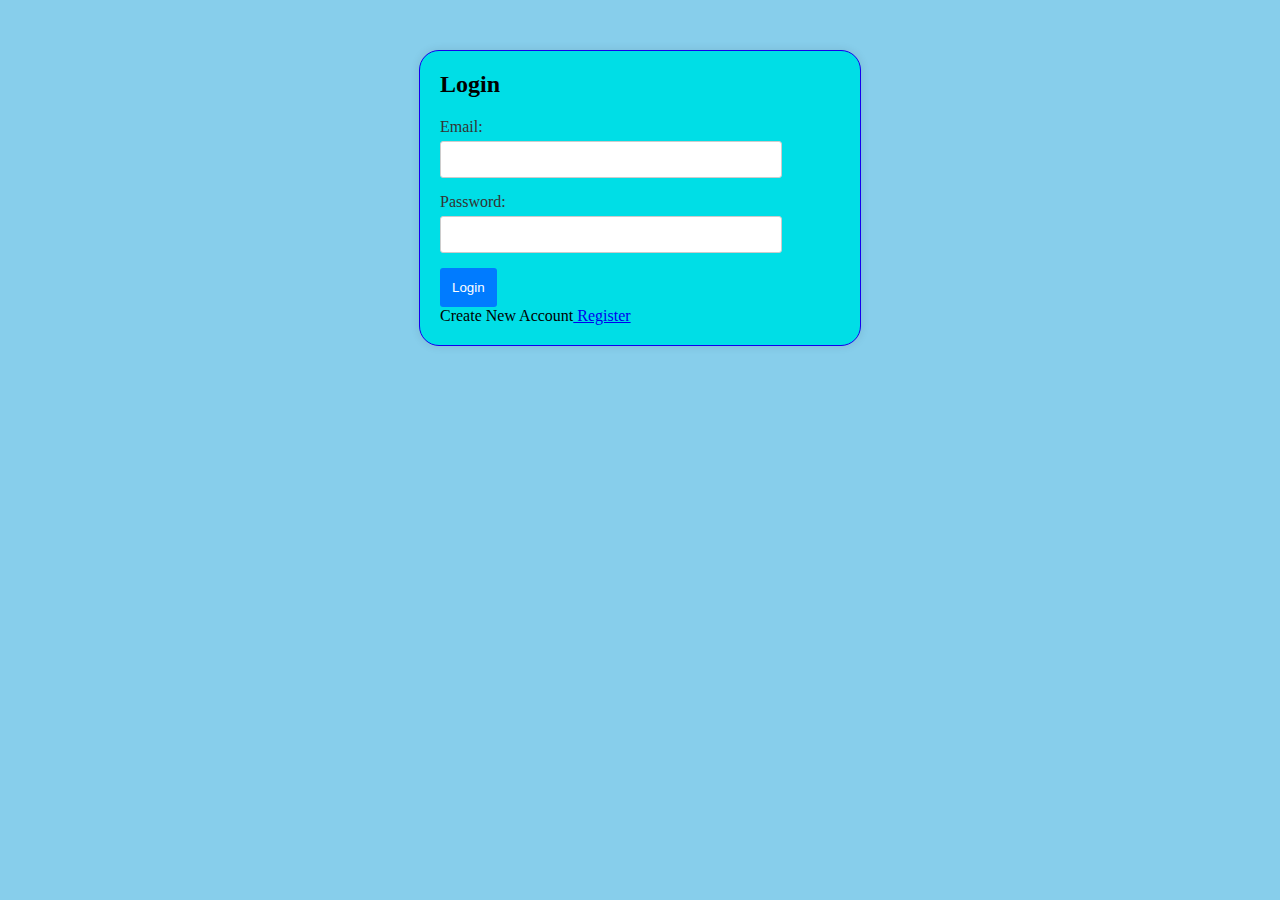
<file: login.html>
<!DOCTYPE html>
<html lang="en">

<head>
    <meta charset="UTF-8">
    <meta name="viewport" content="width=device-width, initial-scale=1.0">
    <title>Login</title>
    <link rel="stylesheet" href="css/bootstrap.min.css">
    <link rel="stylesheet" href="css/login.css">
    <script src="https://code.jquery.com/jquery-3.6.4.min.js"></script>

</head>

<body>
    <div class="container">
        <h2>Login</h2>
        <form id="loginForm">
            <label for="email">Email:</label>
            <input type="text" id="email" name="email" required><br>
            <label for="password">Password:</label>
            <input type="password" id="password" name="password" required><br>
            <button type="button" onclick="login()">Login</button>
            <p>Create New Account<a href="register.html">  Register </a></p>
        </form>
    </div>

    <script src="js/login.js"></script>
</body>

</html>
</file>
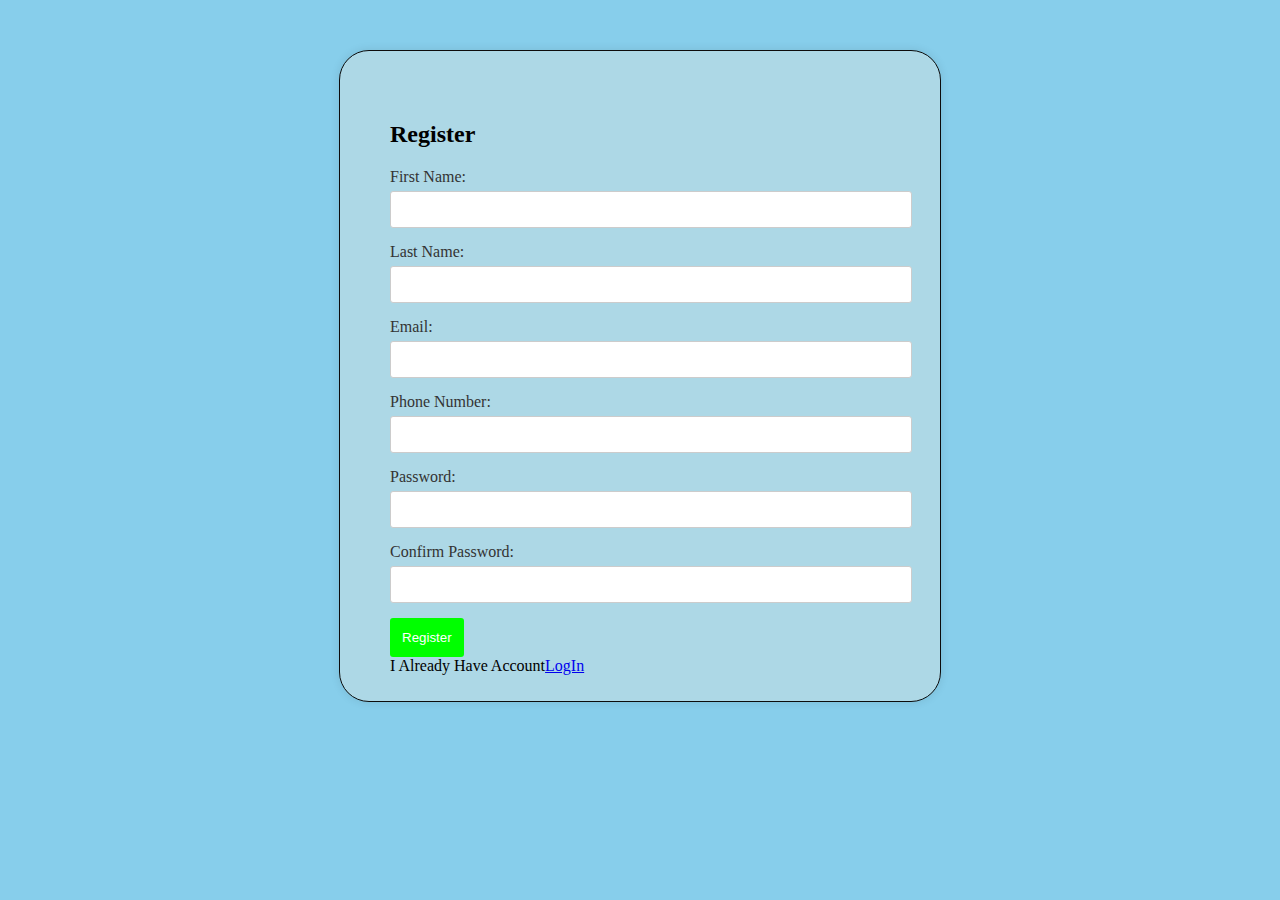
<file: register.html>
<!DOCTYPE html>
<html lang="en">

<head>
    <meta charset="UTF-8">
    <meta name="viewport" content="width=device-width, initial-scale=1.0">
    <title>Register</title>
    <link rel="stylesheet" href="css/bootstrap.min.css">
    <link rel="stylesheet" href="css/register.css">
    <script src="https://code.jquery.com/jquery-3.6.4.min.js"></script>
</head>

<body>
    <div class="container">
        <h2>Register</h2>
        <form id="registerForm">
            <label for="firstName">First Name:</label>
            <input type="text" id="firstName" name="firstName" required>
        <br>
            <label for="lastName">Last Name:</label>
            <input type="text" id="lastName" name="lastName" required>
        <br>
            <label for="email">Email:</label>
            <input type="email" id="email" name="email" required>
        <br>
            <label for="phoneNumber">Phone Number:</label>
            <input type="tel" id="phoneNumber" name="phoneNumber" required>
        <br>
            <label for="password">Password:</label>
            <input type="password" id="password" name="password" required>
        <br>
            <label for="confirmPassword">Confirm Password:</label>
            <input type="password" id="confirmPassword" name="confirmPassword" required>
        <br>
            <button type="button" onclick="register()">Register</button>
        <p>I Already Have Account<a href="login.html">LogIn</a></p>
        </form>
        <div id="registrationResult"></div>
    </div>
    <script src="js/register.js"></script>
</body>

</html>
</file>
<file: css/register.css>
body,
h1,


p,
a,
input {
    margin: 0;
    padding: 0;
    border: 0;
}

body {
    background-color: skyblue;
    background-repeat: no-repeat;
}


.container {
    width: 500px;
    height: 550px;
    margin: 50px auto;
    padding: 50px;
    background-color: lightblue;
    border: 1px solid #0c0c0c;
    border-radius: 30px;
    box-shadow: 0 0 10px rgba(0, 0, 0, 0.1);
}

/* Style the form */
form {
    margin-top: 20px;
}

label {
    display: block;
    margin-bottom: 5px;
    color: #333;
}

input {
    width: 100%;
    padding: 10px;
    margin-bottom: 15px;
    border: 1px solid #ccc;
    border-radius: 3px;
}

button {
    text-align: center;
    background-color: rgb(0, 255, 0);
    color: #fff;
    padding: 12px;
    border: none;
    border-radius: 3px;
    cursor: pointer;
}

button:hover {
    background-color: #00ccff;
}

/* Responsive adjustments */
@media (max-width: 600px) {
    .container {
        width: 90%;
    }
}
</file>
<file: css/login.css>
/* Reset some default styles */

h1,
h2,
p,
a,
input {
    margin: 0;
    padding: 0;
    border: 0;
}

/* Apply a background color to the body */
body {
    background-color: skyblue;
}

/* Center the container horizontally */
.container {
    width: 400px;
    margin: 50px auto;
    padding: 20px;
    background-color: rgb(0, 222, 230);
    border: 1px solid rgb(20, 0, 237);
    border-radius: 20px;
    box-shadow: 0 0 10px rgba(0, 0, 0, 0.1);
}

/* Style the form */
form {
    margin-top: 20px;
}

label {
    display: block;
    margin-bottom: 5px;
    color: #333;
}

input {
    width: 80%;
    padding: 10px;
    margin-bottom: 15px;
    border: 1px solid #ccc;
    border-radius: 3px;
}

button {
    background-color: #007bff;
    color: #fff;
    padding: 12px;
    border: none;
    border-radius: 3px;
    cursor: pointer;
}

button:hover {
    background-color: #0056b3;
}

/* Add some padding to the container on smaller screens */
@media (max-width: 600px) {
    .container {
        padding: 15px;
    }
}
</file>
